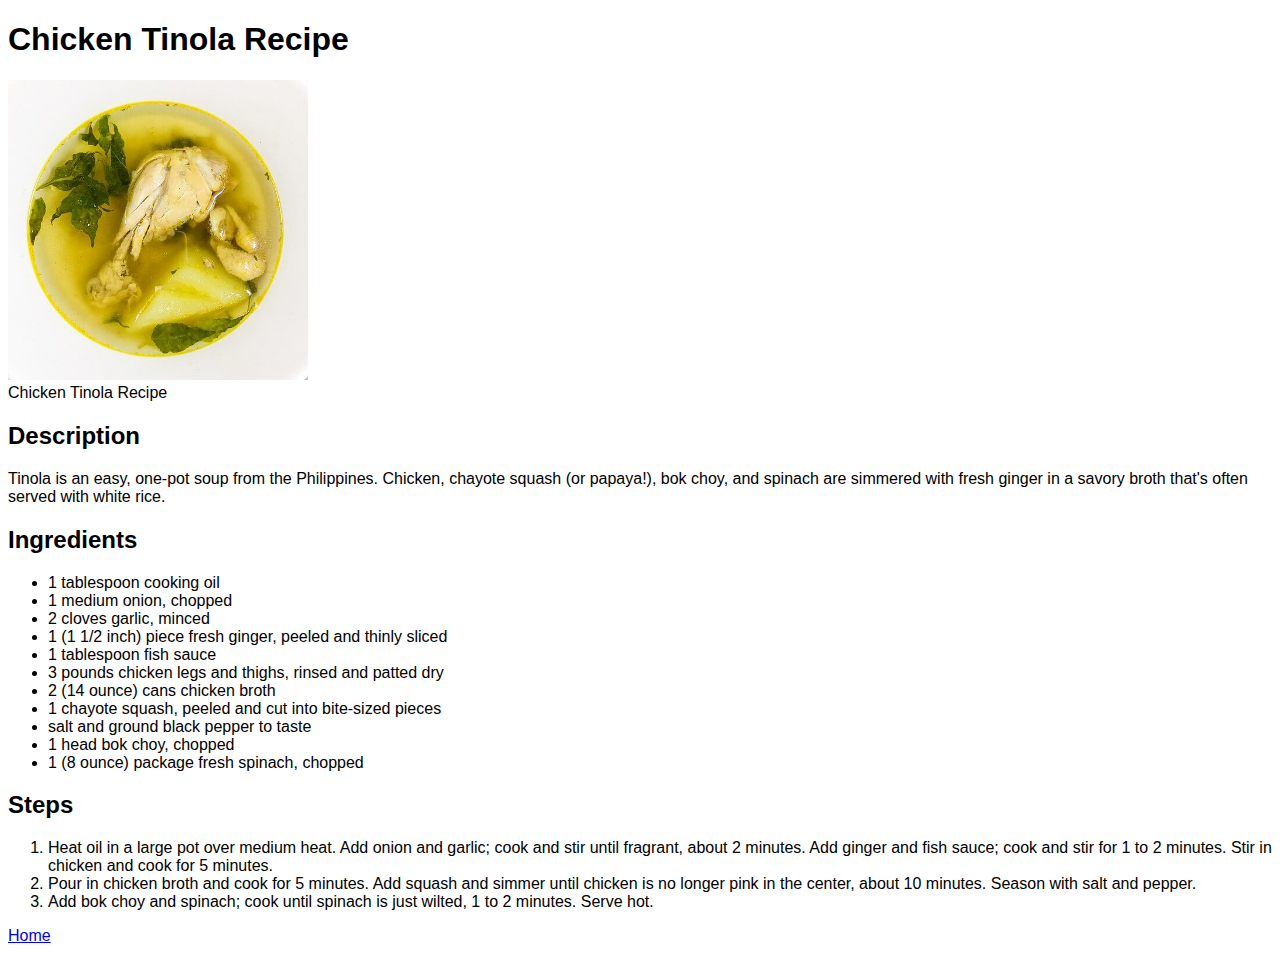
<file: recipes/chicken-tinola.html>
<!DOCTYPE html>
<html lang="en">

<head>
    <meta charset="UTF-8">
    <meta http-equiv="X-UA-Compatible" content="IE=edge">
    <meta name="viewport" content="width=device-width, initial-scale=1.0">
    <meta name="author" content="Richard Paredes">
    <meta name="description" content="Chicken Tinola Recipe">
    <title>Chicken Tinola Recipe</title>
    <link rel="stylesheet" href="../css/style.css">
</head>

<body>
    <main>
        <header>
            <h1>Chicken Tinola Recipe</h1>
            <figure class="recipe-figure">
                <img src="../images/512px-Tinolang_Manok.jpg" alt="A delicious chicken tinola" width="300" height="300">
                <figcaption>Chicken Tinola Recipe</figcaption>
            </figure>
        </header>
        <section>
            <h2>Description</h2>
            <p>
                Tinola is an easy, one-pot soup from the Philippines. Chicken, chayote squash (or papaya!), bok choy,
                and spinach are simmered with fresh ginger in a savory broth that's often served with white rice.
            </p>
        </section>
        <section>
            <h2>Ingredients</h2>
            <ul>
                <li>1 tablespoon cooking oil</li>
                <li>1 medium onion, chopped</li>
                <li>2 cloves garlic, minced</li>
                <li>1 (1 1/2 inch) piece fresh ginger, peeled and thinly sliced</li>
                <li>1 tablespoon fish sauce</li>
                <li>3 pounds chicken legs and thighs, rinsed and patted dry</li>
                <li>2 (14 ounce) cans chicken broth</li>
                <li>1 chayote squash, peeled and cut into bite-sized pieces</li>
                <li>salt and ground black pepper to taste</li>
                <li>1 head bok choy, chopped</li>
                <li>1 (8 ounce) package fresh spinach, chopped</li>
            </ul>
        </section>
        <section>
            <h2>Steps</h2>
            <ol>
                <li>
                    Heat oil in a large pot over medium heat. Add onion and garlic; cook and stir until fragrant, about
                    2 minutes. Add ginger and fish sauce; cook and stir for 1 to 2 minutes. Stir in chicken and cook for
                    5 minutes.
                </li>
                <li>
                    Pour in chicken broth and cook for 5 minutes. Add squash and simmer until chicken is no longer pink
                    in the center, about 10 minutes. Season with salt and pepper.
                </li>
                <li>
                    Add bok choy and spinach; cook until spinach is just wilted, 1 to 2 minutes. Serve hot.
                </li>
            </ol>
        </section>
    </main>
    <a href="https://paredesrichard.github.io/odin-recipes/">Home</a>
</body>

</html>
</file>
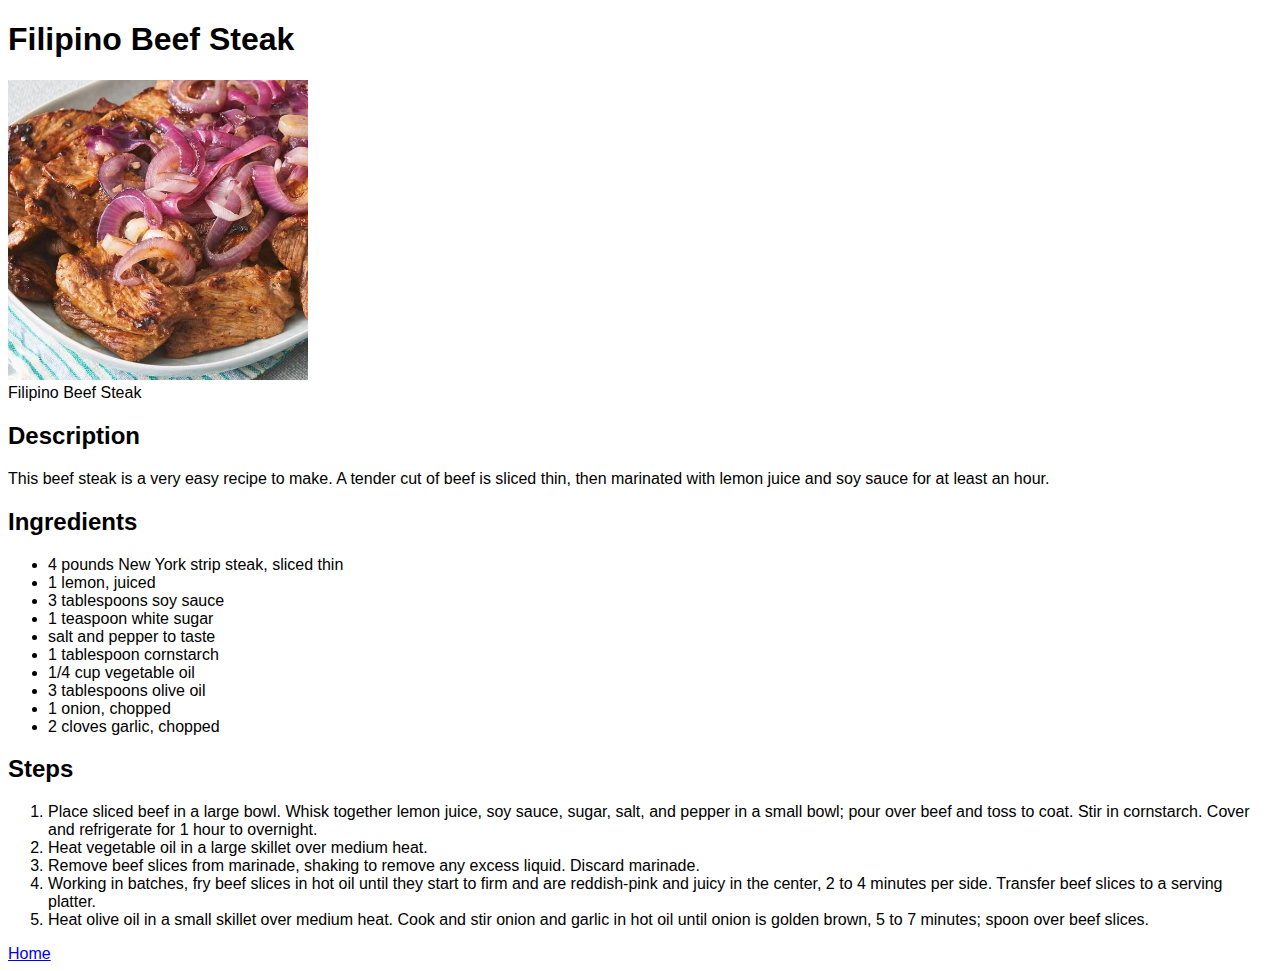
<file: recipes/filipino-beef-steak.html>
<!DOCTYPE html>
<html lang="en">

<head>
    <meta charset="UTF-8">
    <meta http-equiv="X-UA-Compatible" content="IE=edge">
    <meta name="viewport" content="width=device-width, initial-scale=1.0">
    <meta name="author" content="Richard Paredes">
    <meta name="description"
        content="This beef steak is a very easy recipe to make. A tender cut of beef is sliced thin, then marinated with lemon juice and soy sauce for at least an hour.">
    <title>Filipino Beef Steak</title>
    <link rel="stylesheet" href="../css/style.css">
</head>

<body>
    <main>
        <header>
            <h1>Filipino Beef Steak</h1>
            <figure class="recipe-figure">
                <img src="../images/filipino-beef-steak.jpeg" alt="A delicious Filipino Beef Steak" width="300"
                    height="300">
                <figcaption>Filipino Beef Steak</figcaption>
            </figure>
        </header>
        <section>
            <h2>Description</h2>
            <p>
                This beef steak is a very easy recipe to make. A tender cut of beef is sliced thin, then marinated with
                lemon juice and soy sauce for at least an hour.
            </p>
        </section>
        <section>
            <h2>Ingredients</h2>
            <ul>
                <li>4 pounds New York strip steak, sliced thin</li>
                <li>1 lemon, juiced</li>
                <li>3 tablespoons soy sauce</li>
                <li>1 teaspoon white sugar</li>
                <li>salt and pepper to taste</li>
                <li>1 tablespoon cornstarch</li>
                <li>1/4 cup vegetable oil</li>
                <li>3 tablespoons olive oil</li>
                <li>1 onion, chopped</li>
                <li>2 cloves garlic, chopped</li>
            </ul>
        </section>
        <section>
            <h2>Steps</h2>
            <ol>
                <li>
                    Place sliced beef in a large bowl. Whisk together lemon juice, soy sauce, sugar, salt, and pepper in
                    a small bowl; pour over beef and toss to coat. Stir in cornstarch. Cover and refrigerate for 1 hour
                    to overnight.
                </li>
                <li>
                    Heat vegetable oil in a large skillet over medium heat.
                </li>
                <li>
                    Remove beef slices from marinade, shaking to remove any excess liquid. Discard marinade.
                </li>
                <li>
                    Working in batches, fry beef slices in hot oil until they start to firm and are reddish-pink and
                    juicy in the center, 2 to 4 minutes per side. Transfer beef slices to a serving platter.
                </li>
                <li>
                    Heat olive oil in a small skillet over medium heat. Cook and stir onion and garlic in hot oil until
                    onion is golden brown, 5 to 7 minutes; spoon over beef slices.
                </li>
            </ol>
        </section>
    </main>
    <a href="https://paredesrichard.github.io/odin-recipes/">Home</a>
</body>

</html>
</file>
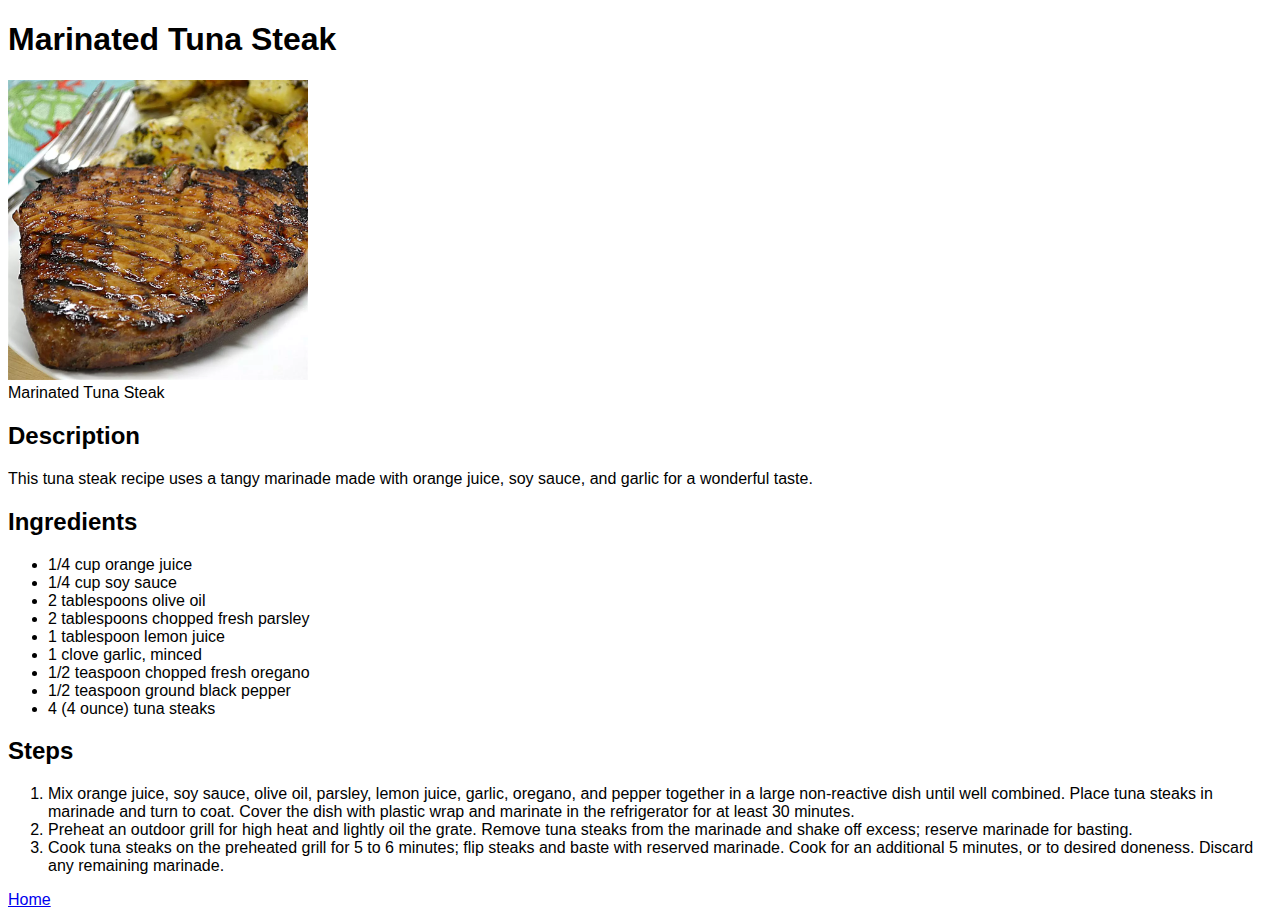
<file: recipes/marinated-tuna-steak.html>
<!DOCTYPE html>
<html lang="en">

<head>
    <meta charset="UTF-8">
    <meta http-equiv="X-UA-Compatible" content="IE=edge">
    <meta name="viewport" content="width=device-width, initial-scale=1.0">
    <meta name="author" content="Richard Paredes">
    <meta name="description" content="Marinated Tuna Steak Recipe">
    <title>Marinated Tuna Steak</title>
    <link rel="stylesheet" href="../css/style.css">
</head>

<body>
    <main>
        <header>
            <h1>Marinated Tuna Steak</h1>
            <figure class="recipe-figure">
                <img src="../images/marinated-tuna-steak.jpeg" alt="A grilled slice of tuna steak" width="300"
                    height="300">
                <figcaption>Marinated Tuna Steak</figcaption>
            </figure>
        </header>
        <section>
            <h2>Description</h2>
            <p>
                This tuna steak recipe uses a tangy marinade made with orange juice, soy sauce, and garlic for a
                wonderful taste.
            </p>
        </section>
        <section>
            <h2>Ingredients</h2>
            <ul>
                <li>1/4 cup orange juice</li>
                <li>1/4 cup soy sauce</li>
                <li>2 tablespoons olive oil</li>
                <li>2 tablespoons chopped fresh parsley</li>
                <li>1 tablespoon lemon juice</li>
                <li>1 clove garlic, minced</li>
                <li>1/2 teaspoon chopped fresh oregano</li>
                <li>1/2 teaspoon ground black pepper</li>
                <li>4 (4 ounce) tuna steaks</li>
            </ul>
        </section>
        <section>
            <h2>Steps</h2>
            <ol>
                <li>
                    Mix orange juice, soy sauce, olive oil, parsley, lemon juice, garlic, oregano, and pepper together
                    in a large non-reactive dish until well combined. Place tuna steaks in marinade and turn to coat.
                    Cover the dish with plastic wrap and marinate in the refrigerator for at least 30 minutes.
                </li>
                <li>
                    Preheat an outdoor grill for high heat and lightly oil the grate. Remove tuna steaks from the
                    marinade and shake off excess; reserve marinade for basting.
                </li>
                <li>
                    Cook tuna steaks on the preheated grill for 5 to 6 minutes; flip steaks and baste with reserved
                    marinade. Cook for an additional 5 minutes, or to desired doneness. Discard any remaining marinade.
                </li>
            </ol>
        </section>
    </main>
    <a href="https://paredesrichard.github.io/odin-recipes/">Home</a>
</body>

</html>
</file>
<file: css/style.css>
body {
    font-family: Arial, Helvetica, sans-serif;
}
.recipe-figure {
    margin: 0;
}
</file>
